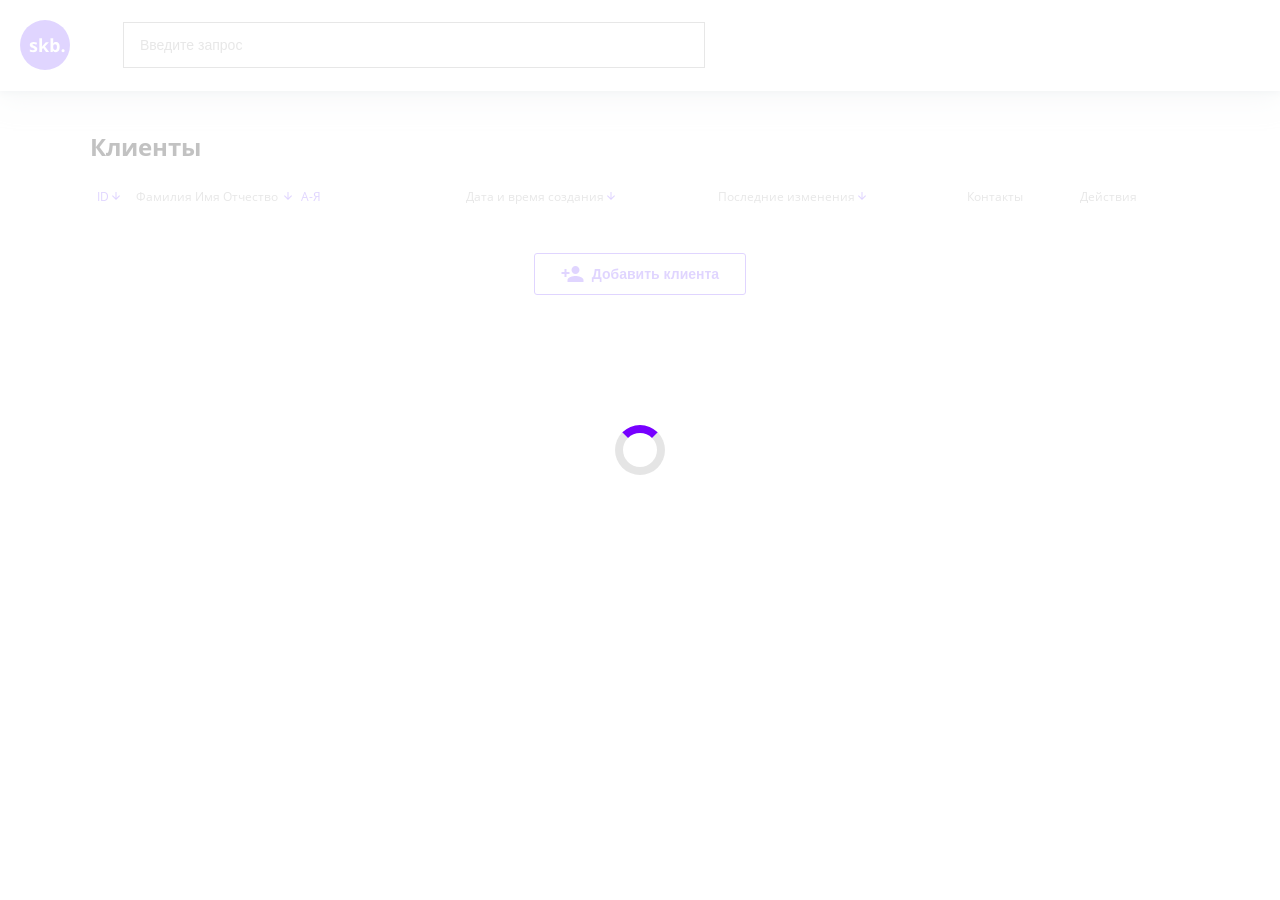
<file: crm-frontend/index.html>
<!DOCTYPE html>
<html lang="en">
<head>
  <meta charset="UTF-8">
  <meta name="viewport" content="width=device-width, initial-scale=1.0">
  <title>Клиенты</title>
  <link rel="stylesheet" href="./css/style.css">
  <link rel="stylesheet" href="./css/media.css">
  <script defer src="./main.js"></script>
</head>
<body>
  <header class="header">
    <div class="container header__container flex">
      <a class="header__logo logo" href="#">
        <img class="logo__image" src="./img/logo.svg" alt="Логотип skb.">
      </a>
      <div id="autocomplete-results" class="autocomplete-results"></div>
      <form class="header__form" id="header-form" action="#">
        <input type="text" id="search-input" class="header__form-input input-placeholder" placeholder="Введите запрос" autocomplete="off">
      </form>
    </div>
  </header>
  <main class="main">
    <section class="client">
      <div class="container">
        <h1 class="title client__title">Клиенты</h1>
          <div class="container__wraper">
          <!-- таблица -->
          <table class="table">
            <thead class="table__thead">
              <tr class="table__tr">
                <th id="sortID" class="table__th table__th--width-id text-grey sort-text-color" data-sort="id">
                    ID
                    <span id="sortIconIdBottom" class="sort-icon-bottom"></span>
                    <span id="sortIconIdTop" class="sort-icon-top"></span>
                  </th>
                <th id="sortFIO" class="table__th table__th--width-fio text-grey" data-sort="name">
                    Фамилия Имя Отчество
                    <span id="sortIconFioBottom" class="sort-icon-bottom"></span>
                    <span id="sortIconFioTop" class="sort-icon-top"></span>
                    <span class="sort-text sort-text-color">A-Я</span>
                </th>
                <th id="sortDateStart" class="table__th table__th--width-date-start text-grey" data-sort="created">
                    Дата и время создания
                    <span id="sortIconDateStartBottom" class="sort-icon-bottom"></span>
                    <span id="sortIconDateStartTop" class="sort-icon-top"></span>
                </th>
                <th id="sortDateLast" class="table__th table__th--width-date-time-last text-grey" data-sort="updated">
                    Последние изменения
                    <span id="sortIconDateLastBottom" class="sort-icon-bottom"></span>
                    <span id="sortIconDateLastTop" class="sort-icon-top"></span>
                </th>
                <th class="table__th table__th--width-contacts text-grey" data-sort="contacts">
                  Контакты
                </th>
                <th class="table__th table__th--width-action text-grey" data-sort="actions">
                  Действия
                </th>
              </tr>
            </thead>
            <tbody id="clientTableBody"></tbody>
          </table>
        </div>
        <!-- добавить клиента -->
        <div id="modal" class="modules modules--open">
          <div class="modules__content">
            <h2 class="title modules__title">
              Новый клиент
              <span class="modules__close">&times;</span>
            </h2>
            <form id="addClient" class="modules__form-add-client" action="#">
              <div class="modules__form-block-input flex">
                <div class="modules__form-group modules__form-group-bottom-style">
                  <input type="text" id="clientSurnameInput" placeholder="Фамилия" class="input-placeholder modules__form-input">
                </div>
                <div class="modules__form-group modules__form-group-bottom-style">
                  <input type="text" id="clientNameInput" placeholder="Имя" class="input-placeholder modules__form-input">
                </div>
                <div class="modules__form-group modules__form-group-bottom-style">
                  <input type="text" id="clientLastNameInput" placeholder="Отчество" class="input-placeholder modules__form-input">
                </div>
              </div>
              <div class="modules__form-group modules__form-group-content-contacts flex">
                <!-- добавление коткакта -->
                <div id="contactsContainer" class="modules__contact-container flex"></div>
                  <button type="button" id="addContact" class="btn-reset modules__form-button-add-contact">
                    <svg xmlns="http://www.w3.org/2000/svg" width="16" height="16" viewBox="0 0 16 16" fill="none">
                      <g clip-path="url(#clip0_121_884)">
                        <path d="M8.00001 4.66659C7.63334 4.66659 7.33334 4.96659 7.33334 5.33325V7.33325H5.33334C4.96668 7.33325 4.66668 7.63325 4.66668 7.99992C4.66668 8.36659 4.96668 8.66659 5.33334 8.66659H7.33334V10.6666C7.33334 11.0333 7.63334 11.3333 8.00001 11.3333C8.36668 11.3333 8.66668 11.0333 8.66668 10.6666V8.66659H10.6667C11.0333 8.66659 11.3333 8.36659 11.3333 7.99992C11.3333 7.63325 11.0333 7.33325 10.6667 7.33325H8.66668V5.33325C8.66668 4.96659 8.36668 4.66659 8.00001 4.66659ZM8.00001 1.33325C4.32001 1.33325 1.33334 4.31992 1.33334 7.99992C1.33334 11.6799 4.32001 14.6666 8.00001 14.6666C11.68 14.6666 14.6667 11.6799 14.6667 7.99992C14.6667 4.31992 11.68 1.33325 8.00001 1.33325ZM8.00001 13.3333C5.06001 13.3333 2.66668 10.9399 2.66668 7.99992C2.66668 5.05992 5.06001 2.66659 8.00001 2.66659C10.94 2.66659 13.3333 5.05992 13.3333 7.99992C13.3333 10.9399 10.94 13.3333 8.00001 13.3333Z" fill="#9873FF"/>
                      </g>
                    </svg>
                    Добавить контакт
                  </button>
              </div>
              <div class="modules__form-group-btn-save-cansel flex">
                <button type="submit" class="btn-reset modules__form-button-save-contact">
                  сохранить
                </button>
                <button id="cancelButton" type="submit" class="btn-reset modules__form-button-cansel">
                  Отмена
                </button>
              </div>
            </form>
          </div>
        </div>
        <div class="container__btn-add">
          <button id="openModalButton" class="btn-reset container__btn-add-contacts container__btn-add-contacts--open">
            <svg class="svg-add-client" xmlns="http://www.w3.org/2000/svg" width="23" height="16" viewBox="0 0 23 16">
              <path d="M14.5 8C16.71 8 18.5 6.21 18.5 4C18.5 1.79 16.71 0 14.5 0C12.29 0 10.5 1.79 10.5 4C10.5 6.21 12.29 8 14.5 8ZM5.5 6V3H3.5V6H0.5V8H3.5V11H5.5V8H8.5V6H5.5ZM14.5 10C11.83 10 6.5 11.34 6.5 14V16H22.5V14C22.5 11.34 17.17 10 14.5 10Z"/>
              </svg>
            Добавить клиента
          </button>
        </div>
        <!-- изменение клиента -->
        <div id="modalChange" class="modules">
          <div class="modules__content">
            <h2 class="title modules__title">
              Изменить данные
              <span class="modules__close-сhange">&times;</span>
              <span id="formChangeID"></span>
            </h2>
            <form id="addClientChange" class="modules__form-add-client" action="#">
              <div class="modules__form-block-input flex">
                <div class="modules__form-group modules__form-group-bottom-style-change">
                  <label class="modules__form-change-label" for="clientSurnameInputChange">Фамилия</label>
                  <input type="text" id="clientSurnameInputChange" placeholder="Фамилия" class="input-placeholder-change modules__form-input">
                </div>
                <div class="modules__form-group modules__form-group-bottom-style-change">
                  <label class="modules__form-change-label" for="clientNameInputChange">Имя</label>
                  <input type="text" id="clientNameInputChange" placeholder="Имя" class="input-placeholder-change modules__form-input">
                </div>
                <div class="modules__form-group modules__form-group-bottom-style-change">
                  <label class="modules__form-change-label" for="clientLastNameInputChange">Отчество</label>
                  <input type="text" id="clientLastNameInputChange" placeholder="Отчество" class="input-placeholder-change modules__form-input">
                </div>
              </div>
              <div class="modules__form-group modules__form-group-content-contacts flex">
                <!-- добавление коткакта -->
                <div id="contactsContainerChange" class="modules__contact-container flex"></div>
                  <button type="button" id="addContactChange" class="btn-reset modules__form-button-add-contact">
                    <svg xmlns="http://www.w3.org/2000/svg" width="16" height="16" viewBox="0 0 16 16" fill="none">
                      <g clip-path="url(#clip0_124_2)">
                        <path d="M7.99998 4.66683C7.63331 4.66683 7.33331 4.96683 7.33331 5.3335V7.3335H5.33331C4.96665 7.3335 4.66665 7.6335 4.66665 8.00016C4.66665 8.36683 4.96665 8.66683 5.33331 8.66683H7.33331V10.6668C7.33331 11.0335 7.63331 11.3335 7.99998 11.3335C8.36665 11.3335 8.66665 11.0335 8.66665 10.6668V8.66683H10.6666C11.0333 8.66683 11.3333 8.36683 11.3333 8.00016C11.3333 7.6335 11.0333 7.3335 10.6666 7.3335H8.66665V5.3335C8.66665 4.96683 8.36665 4.66683 7.99998 4.66683ZM7.99998 1.3335C4.31998 1.3335 1.33331 4.32016 1.33331 8.00016C1.33331 11.6802 4.31998 14.6668 7.99998 14.6668C11.68 14.6668 14.6666 11.6802 14.6666 8.00016C14.6666 4.32016 11.68 1.3335 7.99998 1.3335ZM7.99998 13.3335C5.05998 13.3335 2.66665 10.9402 2.66665 8.00016C2.66665 5.06016 5.05998 2.66683 7.99998 2.66683C10.94 2.66683 13.3333 5.06016 13.3333 8.00016C13.3333 10.9402 10.94 13.3335 7.99998 13.3335Z"/>
                      </g>
                      <defs>
                      </defs>
                    </svg>
                    Добавить контакт
                  </button>
              </div>
              <div class="modules__form-group-btn-save-cansel flex">
                <button type="submit" class="btn-reset modules__form-button-save-contact">
                  сохранить
                </button>
                <button id="cancelButtonChange" type="submit" class="btn-reset modules__form-button-cansel">
                  Удалить клиента
                </button>
              </div>
            </form>
          </div>
        </div>
        <!-- удалить -->
        <div id="modalDelete" class="modules">
          <div class="modules__content">
            <h2 class="title modules__title">
              Удалить клиента
              <span class="modules__close-delete">&times;</span>
            </h2>
            <div class="modules__delete-text-block">
              <p class="modules__delete-text text-standart flex">
                  Вы действительно хотите удалить данного клиента?
              </p>
            </div>
            <div class="modules__form-group-btn-delite-cansel">
              <button id="deleteContact" class="btn-reset modules__form-button-delete-contact">
                Удалить
              </button>
              <button id="cancelButtonDelete" type="submit" class="btn-reset modules__form-button-cansel">
                Отмена
              </button>
            </div>
          </div>
        </div>
      </div>
      <!-- Индикатор загрузки со списком клиентов -->
      <div id="loading-overlay" class="overlay loading-overlay">
        <div class="spinner"></div>
      </div>
      <!-- Индикатор загрузки с редактированием -->
      <div id="loadingOverlayChange" class="overlay loading-overlay-Change">
        <div class="spinner"></div>
      </div>
      <!-- Индикатор загрузки с отправка формы -->
      <div id="loadingOverlayAddForm" class="overlay loading-overlay-Add-form">
        <div class="spinner"></div>
      </div>
      <!-- Индикатор загрузки с редактированием при отправке -->
      <div id="loadingOverlayAddFormChange" class="overlay loading-overlay-Add-form-change">
        <div class="spinner"></div>
      </div>
      <!-- Индикатор загрузки с удалением при отправке -->
      <div id="loadingOverlayFormDelete" class="overlay loading-overlay-Add-form-delete">
        <div class="spinner"></div>
      </div>
    </section>
  </main>
</body>
</html>
</file>
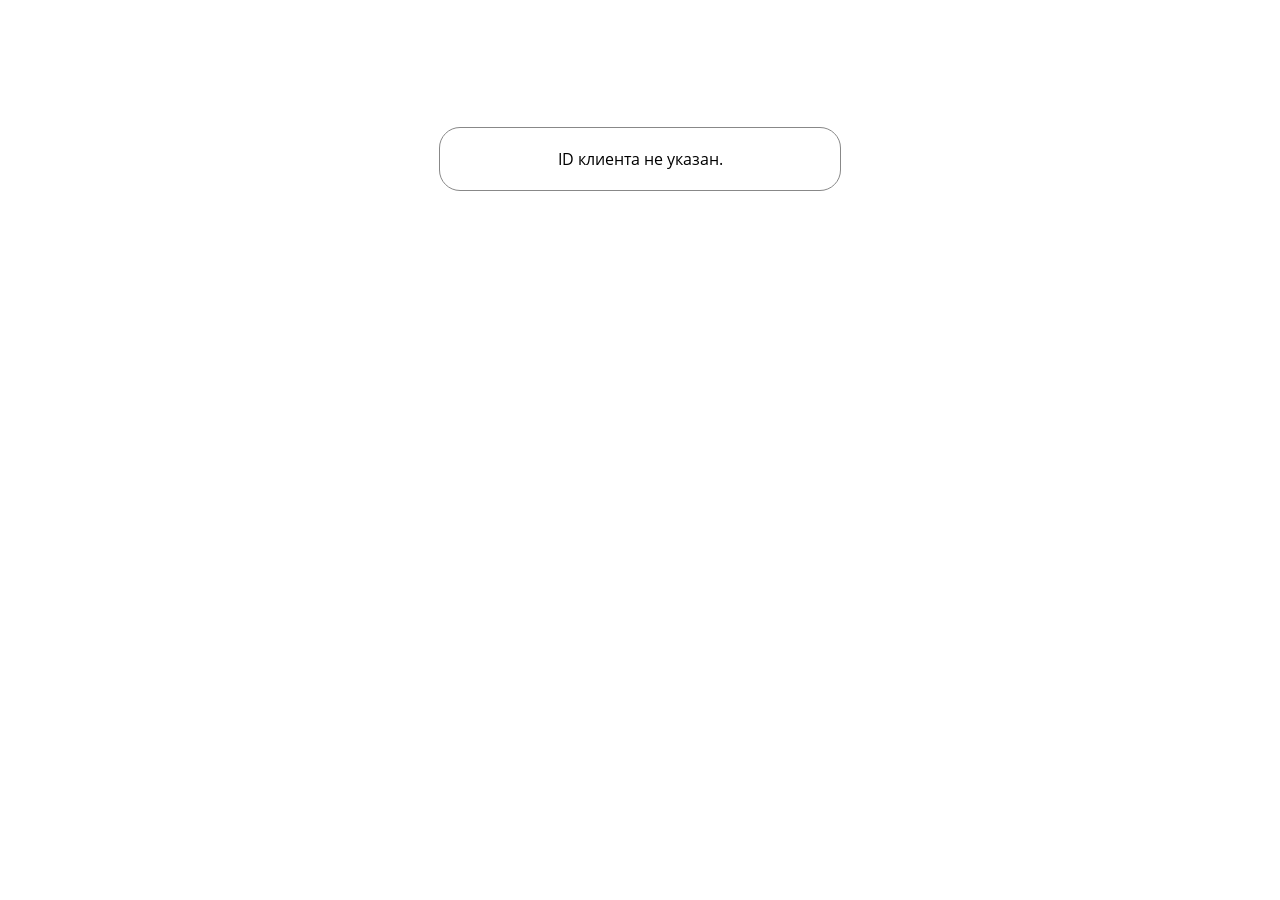
<file: crm-frontend/client.html>
<!DOCTYPE html>
<html lang="en">
<head>
  <meta charset="UTF-8">
  <meta name="viewport" content="width=device-width, initial-scale=1.0">
  <title>Client</title>
  <link rel="stylesheet" href="./css/style.css">
  <script defer src="./client.js"></script>
</head>
  <body class="client__page-body">
    <div class="container container__page-clients flex" id="clientCard">
      <h2 class="client__title client__page-title modules__title">Пользователь</h2>
      <ul class="list-reset client__page-list">
        <li class="client__page-text text-standart" id="clientName"></li>
        <li class="client__page-text text-standart" id="clientSurname"></li>
        <li class="client__page-text text-standart" id="clientLastName"></li>
        <li class="client__page-text text-standart">
          <h2 class="client__title client__page-title-list">Контакты</h2>
          <div class="client__page-contact-content" id="clientContacts"></div>
        </li>
        <li class="client__page-text text-standart">
          <a class="btn-reset client__page-link" id="editClientButton" href="#">Редактировать</a>
          <!--               <a class="btn-reset client__page-link" id="editClientButton" href="index.html?id=CLIENT_ID">Редактировать</a> -->
          <a class="btn-reset client__page-link" id="backButton" href="index.html">Назад к списку</a>
        </li>
      </ul>
      <!-- изменение клиента -->
      <div id="modalChange" class="modules">
        <div class="modules__content">
          <h2 class="title modules__title">
            Изменить данные
            <span class="modules__close-сhange">&times;</span>
            <span id="formChangeID"></span>
          </h2>
          <form id="addClientChange" class="modules__form-add-client" action="#">
            <div class="modules__form-block-input flex">
              <div class="modules__form-group modules__form-group-bottom-style-change">
                <label class="modules__form-change-label" for="clientSurnameInputChange">Фамилия</label>
                <input type="text" id="clientSurnameInputChange" placeholder="Фамилия" class="input-placeholder-change modules__form-input">
              </div>
              <div class="modules__form-group modules__form-group-bottom-style-change">
                <label class="modules__form-change-label" for="clientNameInputChange">Имя</label>
                <input type="text" id="clientNameInputChange" placeholder="Имя" class="input-placeholder-change modules__form-input">
              </div>
              <div class="modules__form-group modules__form-group-bottom-style-change">
                <label class="modules__form-change-label" for="clientLastNameInputChange">Отчество</label>
                <input type="text" id="clientLastNameInputChange" placeholder="Отчество" class="input-placeholder-change modules__form-input">
              </div>
            </div>
            <div class="modules__form-group modules__form-group-content-contacts flex">
              <!-- добавление коткакта -->
              <div id="contactsContainerChange" class="modules__contact-container flex"></div>
                <button type="button" id="addContactChange" class="btn-reset modules__form-button-add-contact">
                  <svg xmlns="http://www.w3.org/2000/svg" width="16" height="16" viewBox="0 0 16 16" fill="none">
                    <g clip-path="url(#clip0_121_884)">
                      <path d="M8.00001 4.66659C7.63334 4.66659 7.33334 4.96659 7.33334 5.33325V7.33325H5.33334C4.96668 7.33325 4.66668 7.63325 4.66668 7.99992C4.66668 8.36659 4.96668 8.66659 5.33334 8.66659H7.33334V10.6666C7.33334 11.0333 7.63334 11.3333 8.00001 11.3333C8.36668 11.3333 8.66668 11.0333 8.66668 10.6666V8.66659H10.6667C11.0333 8.66659 11.3333 8.36659 11.3333 7.99992C11.3333 7.63325 11.0333 7.33325 10.6667 7.33325H8.66668V5.33325C8.66668 4.96659 8.36668 4.66659 8.00001 4.66659ZM8.00001 1.33325C4.32001 1.33325 1.33334 4.31992 1.33334 7.99992C1.33334 11.6799 4.32001 14.6666 8.00001 14.6666C11.68 14.6666 14.6667 11.6799 14.6667 7.99992C14.6667 4.31992 11.68 1.33325 8.00001 1.33325ZM8.00001 13.3333C5.06001 13.3333 2.66668 10.9399 2.66668 7.99992C2.66668 5.05992 5.06001 2.66659 8.00001 2.66659C10.94 2.66659 13.3333 5.05992 13.3333 7.99992C13.3333 10.9399 10.94 13.3333 8.00001 13.3333Z" fill="#9873FF"/>
                    </g>
                  </svg>
                  Добавить контакт
                </button>
            </div>
            <div class="modules__form-group-btn-save-cansel flex">
              <button type="submit" class="btn-reset modules__form-button-save-contact">
                сохранить
              </button>
              <button id="cancelButtonChange" type="submit" class="btn-reset modules__form-button-cansel">
                Удалить клиента
              </button>
            </div>
          </form>
        </div>
      </div>
      <!-- удалить -->
      <div id="modalDelete" class="modules">
        <div class="modules__content">
          <h2 class="title modules__title">
            Удалить клиента
            <span class="modules__close-delete">&times;</span>
          </h2>
          <div class="modules__delete-text-block">
            <p class="modules__delete-text text-standart flex">
                Вы действительно хотите удалить данного клиента?
            </p>
          </div>
          <div class="modules__form-group-btn-delite-cansel">
            <button id="deleteContact" class="btn-reset modules__form-button-delete-contact">
              Удалить
            </button>
            <button id="cancelButtonDelete" type="submit" class="btn-reset modules__form-button-cansel">
              Отмена
            </button>
          </div>
        </div>
      </div>
    </div>
    <!-- Индикатор загрузки со списком клиентов -->
    <div id="loading-overlay" class="overlay loading-overlay">
      <div class="spinner"></div>
    </div>
    <!-- Индикатор загрузки с редактированием -->
    <div id="loadingOverlayChange" class="overlay loading-overlay-Change">
      <div class="spinner"></div>
    </div>
    <!-- Индикатор загрузки с отправка формы -->
    <div id="loadingOverlayAddForm" class="overlay loading-overlay-Add-form">
      <div class="spinner"></div>
    </div>
    <!-- Индикатор загрузки с редактированием при отправке -->
    <div id="loadingOverlayAddFormChange" class="overlay loading-overlay-Add-form-change">
      <div class="spinner"></div>
    </div>
    <!-- Индикатор загрузки с удалением при отправке -->
    <div id="loadingOverlayFormDelete" class="overlay loading-overlay-Add-form-delete">
      <div class="spinner"></div>
    </div>
</body>
</html>
</file>
<file: crm-frontend/css/style.css>
/* option */

html {
  -webkit-box-sizing: border-box;
          box-sizing: border-box;
}

*,
*::before,
*::after {
  -webkit-box-sizing: inherit;
          box-sizing: inherit;
}

a {
  color: inherit;
  text-decoration: none;
}

img {
  max-width: 100%;
}

body {
  margin: 0;
  min-width: 320px;
  font-family: "Open Sans", sans-serif;
  font-weight: 400;
  background-color: var(--color-white);
}

@font-face {
  font-family: 'Open Sans';
  src: local("Open Sans Regular"),
  url('../font/OpenSans-Regular.woff2') format("woff2"),
  url('../font/OpenSans-Regular.woff') format("woff");
  font-weight: 400;
  font-style: normal;
  font-display: swap;
}

@font-face {
  font-family: 'Open Sans';
  src: local("Open Sans SemiBold"),
  url('../font/OpenSans-SemiBold.woff2') format("woff2"),
  url('../font/OpenSans-SemiBold.woff') format("woff");
  font-weight: 600;
  font-style: normal;
  font-display: swap;
}

@font-face {
  font-family: 'Open Sans';
  src: local("Open Sans Bold"),
  url('../font/OpenSans-Bold.woff2') format("woff2"),
  url('../font/OpenSans-Bold.woff') format("woff");
  font-weight: 700;
  font-style: normal;
  font-display: swap;
}

h1, h2, h3, ul, li, p {
  margin: 0;
  padding: 0;
}

.flex {
  display: -webkit-box;
  display: -ms-flexbox;
  display: flex;
}

.list-reset {
  margin: 0;
  padding: 0;
  list-style: none;
}

.btn-reset {
  padding: 0;
  border: none;
  outline: none;
  background-color: transparent;
  cursor: pointer;
}

.container {
  margin: 0 auto;
  max-width: 1366px;
  padding: 0 90px 50px 90px;
  width: 100%;
}

:root {
  --color-text: #333;
  --color-text-grey: #B0B0B0;
  --color-purple: #9873FF;
  --background-color-contacts: #C8C5D1;
  --color-white: #fff;
}

/* option */


/* global style */

.title {
  color: var(--color-text);
  font-weight: 700;
}

.text-standart {
  color: var(--color-text);
  font-size: 14px;
  font-weight: 400;
}

.text-grey {
  color: var(--color-text-grey);
  font-size: 12px;
  font-weight: 400;
}

.input-placeholder {
  width: 100%;
  font-size: 14px;
  font-weight: 400;
  border: none;
  outline-color: var(--color-text-grey);
  color: var(--color-text-grey);
}

.input-placeholder-change {
  width: 100%;
  font-size: 14px;
  font-weight: 400;
  border: none;
  outline: none;
  color: var(--color-text);
}

.input-placeholder::placeholder {
  color: var(--color-text-grey);
}

.modules__form-change-label {
  color: var(--background-color-contacts);
  font-size: 10px;
  font-weight: 400;
}

/* global style */


/* header */

.header__container {
  position: relative;
  padding: 20px 20px 16px 20px;
  border: none;
}

.header__logo {
    margin-right: 54px;
}

.header {
  margin-bottom: 39px;
  box-shadow: 0px 9.03px 27.09px 0px rgba(176, 190, 197, 0.32), 0px 3.386px 5.644px 0px rgba(176, 190, 197, 0.32);
}

.header__form {
  position: relative;
  padding-top: 3px;
}

.header__form-input {
  padding: 0px 16px;
  width: 580px;
  min-height: 44px;
  outline: 1px solid var(--color-text-grey);
}

/* header */


/* main */

.client__title {
  margin-bottom: 23px;
  font-size: 24px;
}

.table {
  width: 100%;
  margin-bottom: 40px;
}

.table__th {
  padding: 0px 5px 7px 5px;
  text-align: left;
  cursor: pointer;
  -webkit-touch-callout: none;
  -webkit-user-select: none;
   -khtml-user-select: none;
     -moz-user-select: none;
      -ms-user-select: none;
          user-select: none;
}

.table-tb {
  padding: 20px 5px;
}

.table-tr-border {
  position: relative;
}

.table-tr-border::after {
  content: '';
  position: absolute;
  left: 0;
  bottom: 0;
  width: 100%;
  height: 1px;
  background-color: var(--color-text-grey);
}

.table__th--width-fio {
  position: relative;
}

.table__th--width-date-start {
  position: relative;
}

.table__th--width-date-time-last {
  position: relative;
}

.sort-text {
  padding-left: 20px;
}

.sort-text-color {
  color: var(--color-purple);
}

.sort-icon-top{
  display: none;
  position: absolute;
  background-position: 1px 2px;
  width: 12px;
  height: 12px;
  background-image: url('../img/arrow-top.svg');
  background-size: cover;
  background-repeat: no-repeat;
}

.sort-icon-bottom {
  /* display: none; */
  position: absolute;
  width: 12px;
  height: 12px;
  background-position: 1px 2px;
  background-image: url('../img/arrow-bottom.svg');
  background-size: cover;
  background-repeat: no-repeat;
}

.contact-icon-container {
  position: relative;
  display: inline-block;
}

.contact-icon-container:not(:last-child) {
  margin-right: 5px;
}

.contact-icon {
  width: 16px;
  height: 16px;
  cursor: pointer;
}

.contacts-info-type {
  font-weight: 400;
  font-size: 12px;
}

.contacts-info-value {
  font-weight: 700;
}

.contact-info {
  position: absolute;
  bottom: 125%;
  left: 50%;
  margin-left: -60px;
  visibility: hidden;
  width: 120px;
  text-align: center;
  padding: 5px 0;
  background-color: var(--color-text);
  color: var(--color-white);
  opacity: 0;
  z-index: 1;
  transition: opacity 0.3s ease-in-out;
}

.contact-info::after {
  content: "";
  position: absolute;
  top: 100%;
  left: 50%;
  margin-left: -5px;
  border-width: 5px;
  border-style: solid;
  border-color: var(--color-text) transparent transparent transparent;
}

.contact-icon-container:hover .contact-info {
  visibility: visible;
  opacity: 1;
}

.container__btn-add {
  display: flex;
  justify-content: center;
}

.container__btn-add-contacts {
  display: flex;
  align-items: center;
  position: relative;
  padding: 12px 26px;
  outline: 1px solid var(--color-purple);
  font-weight: 600;
  font-size: 14px;
  color: var(--color-purple);
  background-color: var(--color-white);
  border-radius: 2px;
  transition: background-color 0.3s ease-in-out, color 0.3s ease-in-out, fill 0.3s ease-in-out;
}

.container__btn-add-contacts svg {
  fill: var(--color-purple);
  margin-right: 8px;
  transition: fill 0.3s;
}

.container__btn-add-contacts:hover {
  background-color: var(--color-purple);
  color: var(--color-white);
}

.container__btn-add-contacts:hover svg {
  fill: var(--color-white);
}

.container__btn-add-contacts:focus {
  background-color: #8052FF;
  color: var(--color-white);
}

.container__btn-add-contacts:focus svg {
  fill: var(--color-white);
}

.container__btn-add-contacts:active {
  outline: 1px solid var(--color-text-grey);
  background-color: var(--color-text-grey);
  color: var(--color-white);
}

.container__btn-add-contacts:active svg {
  fill: var(--color-white);
}

/* модуль  */

.modules__title {
  margin-bottom: 31px;
  padding: 25px 28px 0px 28px;
  font-size: 18px;
}

@keyframes animationModalWindow {
  0% { opacity: 0; }
  100% { opacity: 1; }
}

.modules {
  display: none;
  position: fixed;
  z-index: 0;
  left: 0;
  top: 0;
  width: 100%;
  height: 100%;
  overflow: auto;
  background-color: rgb(0, 0, 0);
  background-color: rgba(0,0,0,0.4);
  animation: animationModalWindow 0.3s ease-in-out;
}

.modules__content {
  position: relative;
  margin: 10% auto;
  background-color: #fefefe;
  border: 1px solid #888;
  width: 80%;
  max-width: 450px;
}

.modules__form-block-input {
  flex-direction: column;
  padding: 0px 28px 30px 28px;
  gap: 35px;
}

.modules__close, .modules__close-сhange, .modules__close-delete {
  position: absolute;
  color: #aaa;
  top: 10px;
  right: 20px;
  font-size: 28px;
  font-weight: bold;
  cursor: pointer;
}

.modules__form-group {
  position: relative;
}

.modules__form-group-content-contacts {
  margin-bottom: 20px;
  flex-direction: column;
  justify-content: center;
  background: var(--background-color-contacts);
}

.modules__form-group-bottom-style::before {
  content: "";
  position: absolute;
  width: 100%;
  height: 1px;
  top: 25px;
  background-color: var(--color-text-grey);
}

.modules__form-group-bottom-style-change::before {
  content: "";
  position: absolute;
  width: 100%;
  height: 1px;
  top: 45px;
  background-color: var(--color-text-grey);
}

.modules__form-select-style{
  border: none;
  width: 123px;
  min-height: 39px;
  outline: 1px solid var(--background-color-contacts);
  background-color: #E7E5EB;
  font-size: 12px;
}

/* Стилизация option */
.modules__form-select-style option {
  padding: 8px 10px;
  font-size: 14px;
  background-color: var(--background-color-contacts);
  color: #333;
  border-radius: 0%;
}

.modules__form-button-add-contact {
  display: flex;
  align-items: center;
  justify-content: center;
  padding: 8px;
  color: var(--color-text);
  font-size: 14px;
  font-weight: 600;
  transition: background-color 0.3s ease-in-out, color 0.3s ease-in-out, fill 0.3s ease-in-out;
}

.modules__form-button-add-contact svg {
  fill: var(--color-purple);
  margin-right: 8px;
  transition: fill 0.3s;
}

.modules__form-button-add-contact:hover {
  color: var(--color-purple);
}

.modules__form-button-add-contact:hover svg {
  fill: var(--color-purple);
}

.modules__form-input:focus {
  outline: none;
}

.modules__form-button-delete-contact {
  padding: 17px 35px;
  color: var(--color-white);
  background-color: var(--color-purple);
  transition: background-color 0.3s ease-in-out;
}

.modules__form-button-delete-contact:hover {
  background-color: #B89EFF;
}

.modules__form-button-delete-contact:focus {
  background-color: #8052FF;
}

.modules__form-button-delete-contact:active {
  background-color: var(--color-text-grey);
}

.modules__form-group-btn-save-cansel, .modules__form-group-btn-delite-cansel {
  display: flex;
  flex-direction: column;
  padding: 0px 28px 25px 28px;
  align-items: center;
  gap: 10px;
}

.modules__delete-text-block {
  display: flex;
  justify-content: center;
  padding: 0px 28px 25px 28px;
}

.modules__delete-text {
  text-align: center;
  display: flex;
  flex-direction: column;
  max-width: 275px;
}

.modules__form-button-save-contact {
  width: 147px;
  padding: 14px 30px;
  background-color: var(--color-purple);
  color: var(--color-white);
  font-size: 14px;
  font-weight: 600;
  transition: background-color 0.3s ease-in-out;
}

.modules__form-button-save-contact:hover {
  background-color: #B89EFF;
}

.modules__form-button-save-contact:focus {
  background-color: #8052FF;
}

.modules__form-button-save-contact:active {
  background-color: var(--color-text-grey);
}

.modules__form-button-cansel {
  color: var(--color-text);
  font-size: 12px;
  font-weight: 400;
  text-decoration-line: underline;
}

.modules__contact-group {
  padding: 0px 30px 0px 30px;
}

.modules__contact-group:nth-child(1) {
  padding-top: 25px;
}

.modules__contact-group:last-child {
  padding-bottom: 17px;
}

.modules__contact-value {
  color: var(--color-text);
  outline: 1px solid var(--color-text-grey);
}

.modules__contact-value::placeholder {
  color: var(--color-text);
}

.contact-delete-icon {
  max-width: 16px;
  min-height: 16px;
}

.modules__contact-delete {
  padding: 10px 5px;
  background-color: #E7E5EB;
  outline: 1px solid var(--color-text-grey);
  transition: outline 0.3s ease-in-out, fill 0.3s ease-in-out;
}

.modules__contact-delete svg {
  fill: var(--color-text-grey);
}

.modules__contact-delete:hover {
  outline: 1px solid #F06A4D;
}

.modules__contact-delete:hover svg {
  fill:#F06A4D;
}

.modules__contact-container {
  flex-direction: column;
  gap: 15px;
}

/* действия */

.table__td-action-wrapper {
  gap: 30px;
  flex-direction: row;
}

/* действия */
.action-btn-change::before,
.action-btn-delete::before {
  content: '';
  display: inline-block;
  width: 16px;
  height: 16px;
  margin-right: 5px;
  background-size: contain;
  background-repeat: no-repeat;
}

.action-btn-change::before {
  background-image: url('../img/change-icon.svg');
}

.action-btn-delete::before {
  background-image: url('../img/delete-icon.svg');
}

.show-more-btn {
  padding: 2px 2px;
  color: var(--color-text);
  font-size: 8.5px;
  font-weight: 600;
  outline: 1px solid var(--color-purple);
  border-radius: 10px;
}

.contacts-container-visible-4, .contacts-container-hidden {
  max-width: 100px;
}

.errors-add-clients {
  margin-bottom: 20px;
  text-align: center;
  color: #F06A4D;
  font-size: 10px;
  font-weight: 400;
}



/* действия */

/* модуль  */

/* main */


/* страцниа пользователя */

.client__page-body {
  margin: 10% auto;
  max-width: 400px;
  outline: 1px solid #888;
  border-radius: 20px;
}

.container__page-clients {
  flex-direction: column;
  align-items: center;
  padding: 20px;
}

.client__page-title {
  padding: 0;
  margin-bottom: 10px;
}

.client__page-list {
  display: flex;
  flex-direction: column;
}

.client__page-text:not(:last-child) {
  margin-bottom: 10px;
}

.client__page-contact:not(:last-child) {
  margin-bottom: 10px;
}

.client__page-link {
  width: 147px;
  padding: 10px 10px;
  background-color: var(--color-purple);
  color: var(--color-white);
  font-size: 14px;
  font-weight: 600;
}

.client__page-contact-content {
  margin-bottom: 20px;
}

.client__page-title-list {
  font-size: 14px;
  margin-bottom: 10px;
}

/* страцниа пользователя */


/* индексация загрузки */

.spinner {
  border: 8px solid rgba(0, 0, 0, 0.1);
  border-radius: 50%;
  border-top: 8px solid #7700ff;
  width: 50px;
  height: 50px;
  animation: spin 1s linear infinite;
}

@keyframes spin {
  0% { transform: rotate(0deg); }
  100% { transform: rotate(360deg); }
}

.loading-overlay {
  position: fixed;
  top: 0;
  left: 0;
  width: 100%;
  height: 100%;
  background: rgba(255, 255, 255, 0.7);
  display: none;
  align-items: center;
  justify-content: center;
}

.loading-overlay-Change {
  position: fixed;
  top: 0;
  left: 0;
  width: 100%;
  height: 100%;
  background: rgba(255, 255, 255, 0.7);
  display: none;
  align-items: center;
  justify-content: center;
}


.loading-overlay-Add-form {
  position: fixed;
  top: 0;
  left: 0;
  width: 100%;
  height: 100%;
  background: rgba(255, 255, 255, 0.7);
  display: none;
  align-items: center;
  justify-content: center;
}

.loading-overlay-Add-form-change {
  position: fixed;
  top: 0;
  left: 0;
  width: 100%;
  height: 100%;
  background: rgba(255, 255, 255, 0.7);
  display: none;
  align-items: center;
  justify-content: center;
}

.loading-overlay-Add-form-delete {
  position: fixed;
  top: 0;
  left: 0;
  width: 100%;
  height: 100%;
  background: rgba(255, 255, 255, 0.7);
  display: none;
  align-items: center;
  justify-content: center;
}

/* индексация загрузки */


/* автодополнения */
.autocomplete-results {
  position: absolute;
  left: 120px;
  top: 70px;
  width: 585px;
  max-height: 200px;
  background-color: #fff;
  overflow-y: auto;
  z-index: 1000;
}

.autocomplete-item {
  padding: 10px;
  cursor: pointer;
  outline: 1px solid #ccc;
  background-color: #f0f0f0;
}

.autocomplete-item:hover {
  background-color: #ccc;
}

/* Подсветка и прокрутка */

.autocomplete-item.selected {
  background-color: #d3d3d3;
}

/* автодополнения */
</file>
<file: crm-frontend/css/media.css>
@media (max-width: 1180px) {

  .table__th {
    padding: 0px 20px 7px 20px;
  }

}

@media (max-width: 1020px) {

  .table__td-action-wrapper{
    flex-direction: column;
    gap: 5px;
  }

}

@media (max-width: 960px) {

  .container {
    padding: 0px 40px 50px 40px;
  }

  .header__container {
    padding: 20px 20px 16px 20px;
  }

}

@media (max-width: 760px) {

  .header__form-input{
    width: 500px;
  }

  .container {
    padding: 0px 20px 50px 20px;
  }

  .header__container {
    padding: 20px 20px 16px 20px;
  }

}


@media (max-width: 680px) {

  .header__form-input{
    width: 300px;
  }

  .container {
    padding: 0px 10px 20px 10px;
  }

  .header__container {
    padding: 10px 20px 16px 10px;
  }

  .table__th {
    padding: 0px 16px 7px 16px;
  }

  .table-tb {
    padding: 10px 5px;
  }

  .text-standart {
    font-size: 12px;
  }

  .text-grey {
    font-size: 12px;
  }

}

@media (max-width: 600px) {

  .container {
    padding: 0px 5px 20px 5px;
  }

  .header__container {
    padding: 10px 10px 16px 10px;
  }

  img {
    max-width: 80%;
  }

  .client__title {
    font-size: 19px;
  }

  .table__th {
    padding: 0px 5px 7px 5px;
  }

  .table-tb {
    padding: 5px 5px;
  }

  .text-standart {
    font-size: 9px;
  }

  .text-grey {
    font-size: 9px;
  }

  .header__form-input {
    font-size: 12px;
    min-height: 40px;
  }

  .header {
    margin-bottom: 20px;
  }

}


@media (max-width: 440px) {

  .container {
    padding: 0px 1px 10px 1px;
  }

  .header__container {
    padding: 10px 10px 16px 10px;
  }

  .header__logo {
    margin-right: 20px;
  }

  .table__th {
    padding: 0px 3px 5px 3px;
  }

  .table-tb {
    padding: 3px 3px;
  }

  .header__form-input {
    width: 200px;
  }

  .text-standart {
    font-size: 7px;
  }

  .text-grey {
    font-size: 7px;
  }

  .client__title {
    font-size: 14px;
  }

}
</file>
